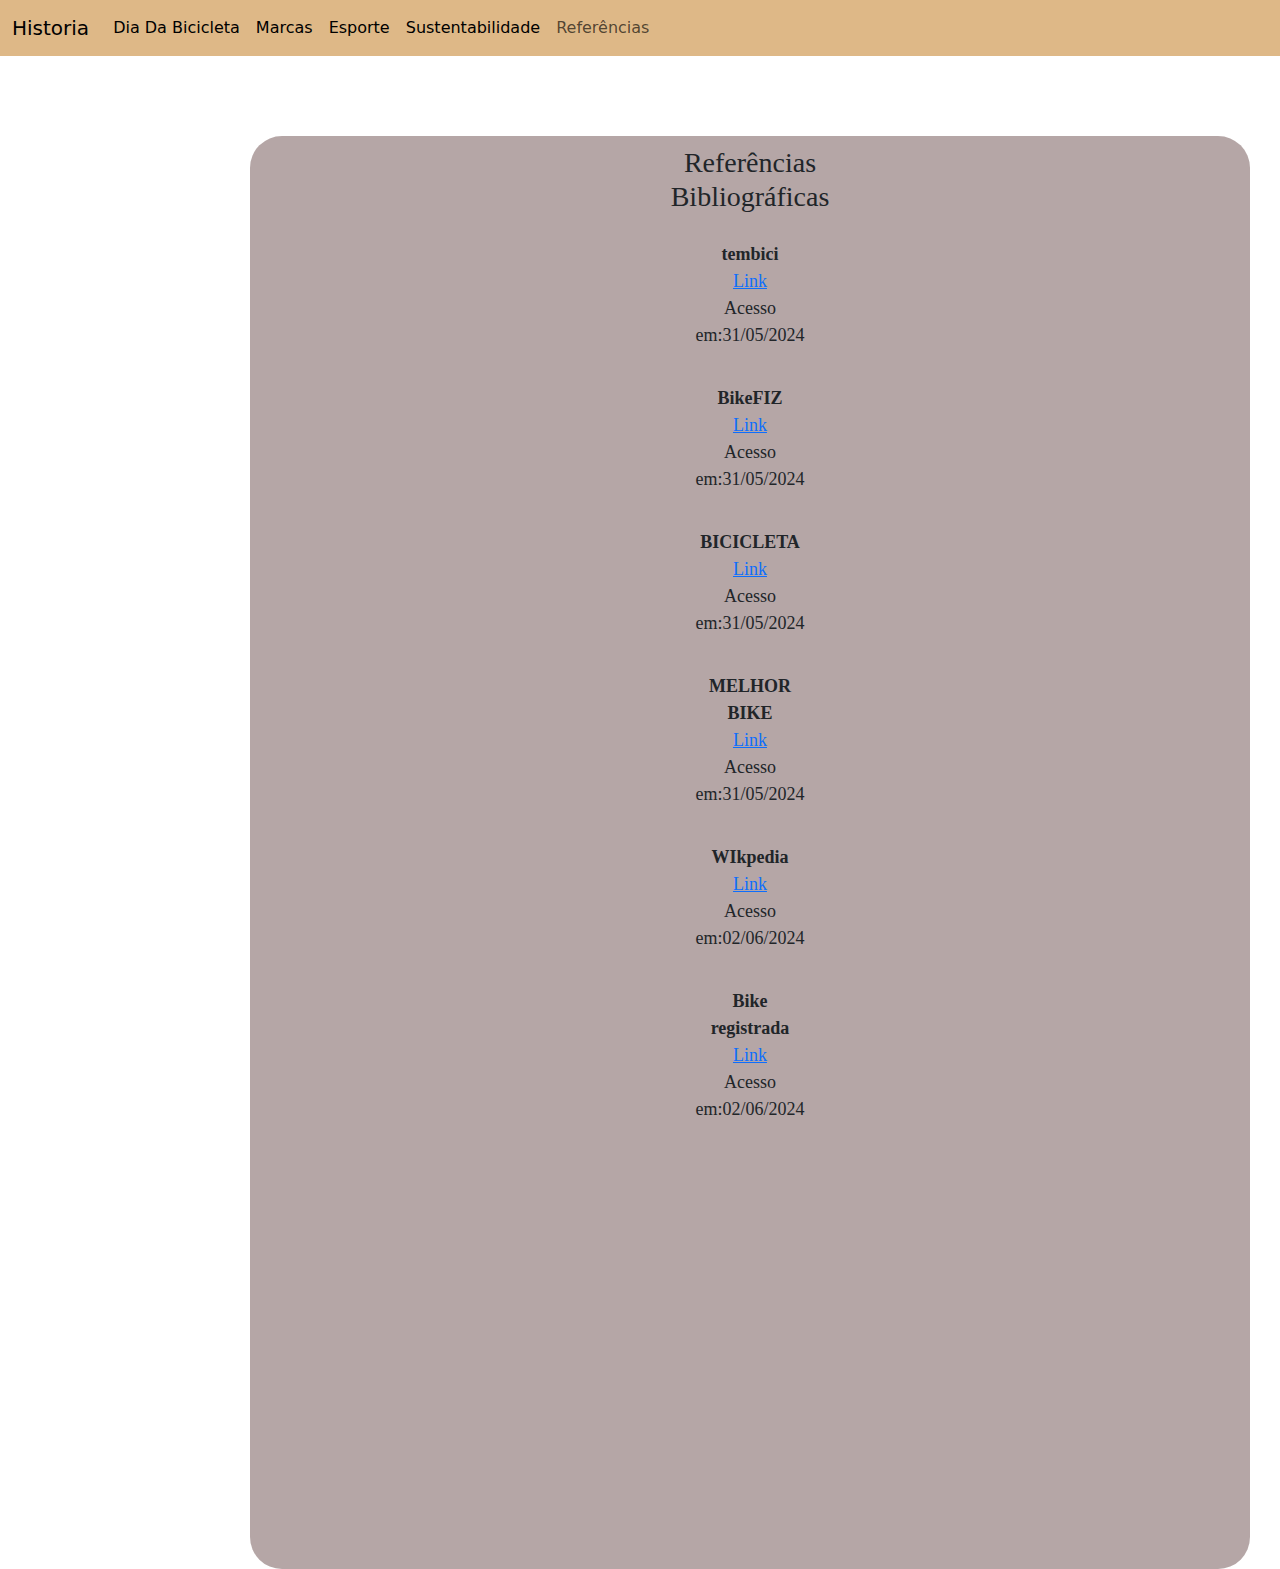
<file: Page6.html>
<!DOCTYPE html>
<html>

<head>
  <meta charset="utf-8">
  <meta name="viewport" content="width=device-width">
  <title>replit</title>
  <link href="https://cdn.jsdelivr.net/npm/bootstrap@5.3.3/dist/css/bootstrap.min.css" rel="stylesheet" integrity="sha384-QWTKZyjpPEjISv5WaRU9OFeRpok6YctnYmDr5pNlyT2bRjXh0JMhjY6hW+ALEwIH" crossorigin="anonymous">
  <link href="style.css" rel="stylesheet" type="text/css" />
</head>

<body>
  <script src="https://cdn.jsdelivr.net/npm/bootstrap@5.3.3/dist/js/bootstrap.bundle.min.js" integrity="sha384-YvpcrYf0tY3lHB60NNkmXc5s9fDVZLESaAA55NDzOxhy9GkcIdslK1eN7N6jIeHz" crossorigin="anonymous"></script><nav class="navbar navbar-expand-lg "; style="background-color: burlywood;">
    <div class="container-fluid">
      <a class="navbar-brand" href="index.html">Historia</a>
      <button class="navbar-toggler" type="button" data-bs-toggle="collapse" data-bs-target="#navbarSupportedContent" aria-controls="navbarSupportedContent" aria-expanded="false" aria-label="Toggle navigation">
        <span class="navbar-toggler-icon"></span>
      </button>
      <div class="collapse navbar-collapse" id="navbarSupportedContent">
        <ul class="navbar-nav me-auto mb-2 mb-lg-0">
          <li class="nav-item">
            <a class="nav-link active" aria-current="page" href="Page2.html">Dia Da Bicicleta</a>
          </li>
          <li class="nav-item">
            <a class="nav-link active" aria-current="page" href="Page3.html">Marcas</a>
          </li>
          <li class="nav-item">
            <a class="nav-link active" aria-current="page" href="Page4.html">Esporte</a>
          </li>
          <li class="nav-item">
            <a class="nav-link active" aria-current="page" href="Page5.html">Sustentabilidade</a>
          </li>
          <li class="nav-item">
            <a class="nav-link" href="Page6.html">Referências</a>
          </li>


        </ul>



      </div>
    </div>
  </nav>
  


  <section>
    <table>
      <tr>
        <td> <h3>Referências Bibliográficas</h3></td>
      </tr>
      <tr>
        <td><p><strong>tembici</strong><br>
        <a href="https://blog.tembici.com.br/como-surgiu-a-bicicleta/#:~:text=A%20primeira%20bicicleta%20foi%20desenvolvida%20por%20um%20bar%C3%A3o,funcionava%20com%20o%20impulso%20dos%20p%C3%A9s%20no%20ch%C3%A3o">Link</a><br> Acesso em:31/05/2024</p>
        </td>
      </tr>
      <tr>
        <td><p><strong>BikeFIZ</strong><br>
          <a href="https://www.bikefixbrasil.com.br/descubra-a-fascinante-historia-da-bicicleta/">Link</a><br>
       Acesso em:31/05/2024</p></td>
      </tr>
      <tr>
        <td><p><strong>BICICLETA</strong>
        <br><a href="https://revistabicicleta.com/destaque/03-de-junho-e-o-dia-mundial-da-bicicleta/#:~:text=O%20Dia%20Mundial%20da%20Bicicleta%20foi%20estabelecido%20em,mudan%C3%A7as%20clim%C3%A1ticas%20e%20da%20adaptabilidade%20do%20ser%20humano.">Link</a><br>
        Acesso em:31/05/2024</p></td>
      </tr>
      <tr>
        <td><p><strong>MELHOR BIKE</strong><br>
        <a href="https://melhorbike.com/dia-mundial-da-bicicleta/">Link</a><br>
        Acesso em:31/05/2024</p></td>
      </tr>
      <tr>
        <td><p><strong>WIkpedia</strong><br><a href="https://pt.wikipedia.org/wiki/Dia_Mundial_da_Bicicleta">Link</a><br>
        Acesso em:02/06/2024</p></td>
      </tr>
      <tr>
        <td><p><strong>Bike registrada</strong><br>
        <a href="https://bikeregistrada.com.br/blog/melhores-marcas-de-bicicleta/">Link</a><br>
          Acesso em:02/06/2024
        </p></td>
      </tr>
      <tr>
        <td></td>
      </tr>
      <tr>
        <td></td>
      </tr>
      <tr>
        <td></td>
      </tr>
      <tr>
        <td></td>
      </tr>
      <tr>
        <td></td>
      </tr>
      <tr>
        <td></td>
      </tr>
      <tr>
        <td></td>
      </tr>
      <tr>
        <td></td>
      </tr>
      <tr>
        <td></td>
      </tr>
      <tr>
        <td></td>
      </tr>
      <tr>
        <td></td>
      </tr>
      <tr>
        <td></td>
      </tr>
      <tr>
        <td></td>
      </tr>
      <tr>
        <td></td>
      </tr>
      <tr>
        <td></td>
      </tr>
      <tr>
        <td></td>
      </tr>
      <tr>
        <td></td>
      </tr>
      <tr>
        <td></td>
      </tr>
      <tr>
        <td></td>
      </tr>
      <tr>
        <td></td>
      </tr>
      <tr>
        <td></td>
      </tr>
    </table>
   
  </section>

</body>

</html>
</file>
<file: style.css>
html {
  height: 100%;
  width: 100%;
}
body{
  background:url(https://pngteam.com/images/cycling-png-2000x1786_074aef1c_transparent.png);
  background-repeat: no-repeat;
  background-size:contain;
  background-attachment:fixed;
  background-size: cover;
}

section{
margin-top: 80px;
  position: center;
display: flex;
justify-content:center;
background: rgb(162, 144, 144, 0.8);
width: 1000px;
margin-left: 250px;
margin-right:250px;
border-radius:7px;
font-family:'Times New Roman';
font-size:large;
  text-align: justify;
  border-radius: 32px;
}


}

p{
  justify-content: center;
  margin-left:2px;
  margin-right:2px;
 text-align: center;
  font-family: 'Times New Roman', Times, serif;
}

h2{
  justify-content:center;
  margin-left:2px;
  margin-right:2px;
  padding-top: 30px;
}
h4{
 justify-content:center;
  margin-left:2px;
  margin-right:2px;

}
table{
  text-justify: center;
  justify-items:center;
 padding: 40px 40px 40px 40px;
 margin-top:0px;
}
p{
  padding-left: 50px;
  padding-right: 50px;
  
}
td{
  text-align:center;
  padding:10px 250px 10px 250px;
  justify-content:center;
}
table{
  width: 500px;
}
p.a1{
  margin-left:1px;
  margin-right:1px;
  text-align: justify;
}
td.a1{
  justify-content:center;
}
img{
  border-radius: 32px;
}
</file>
